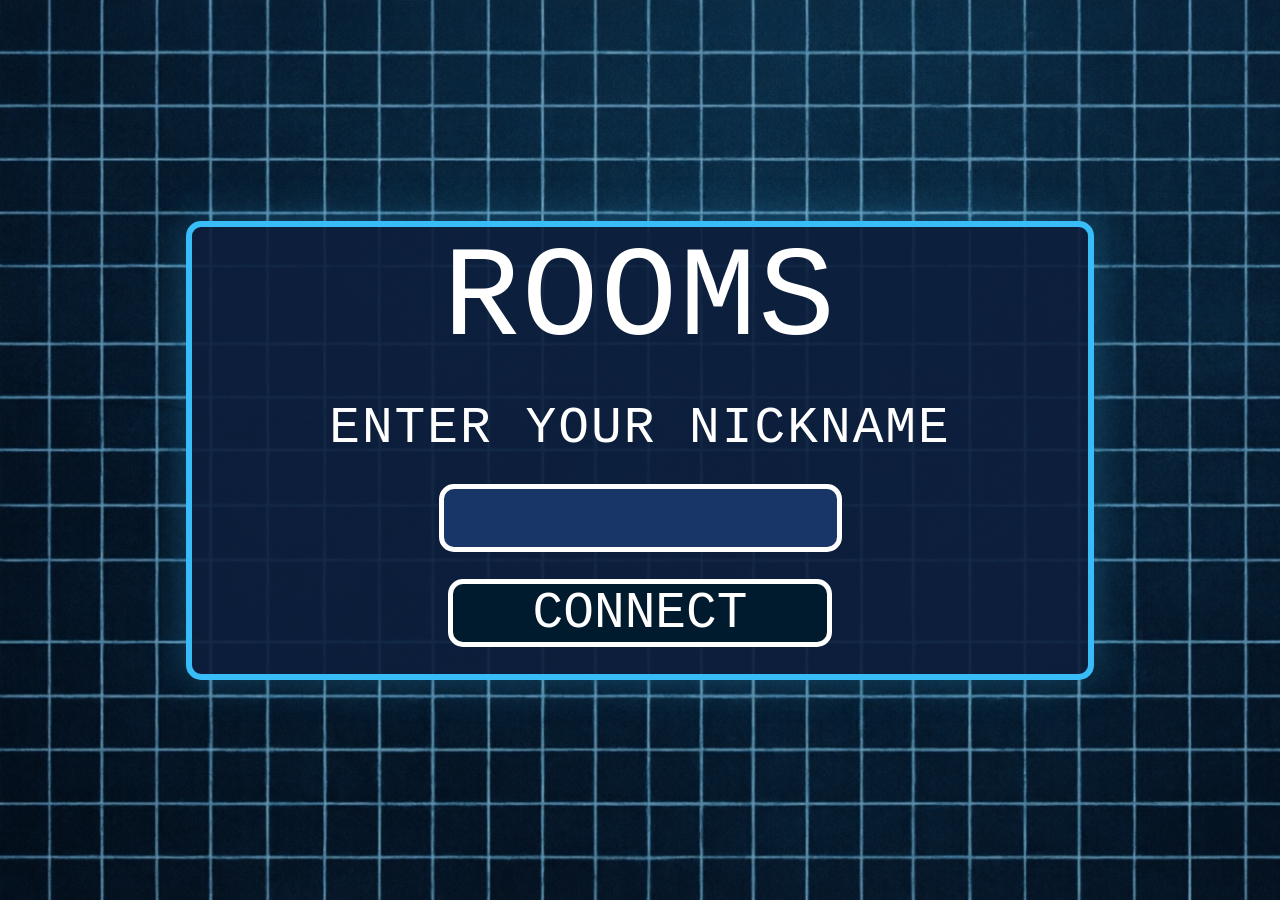
<file: frontend/index.html>
<!DOCTYPE html>
<html lang="en">
<head>
    <meta charset="UTF-8">
    <link rel="stylesheet" href="styles.css">
    <link rel="icon" type="image/png" href="assets/images/rooms_preview.png">
    <script type="module" src="logic/main.js"></script>
    <title>Rooms</title>
</head>

<body>
<div class="wrapper-nickname" id="nicknameWrapper">
    <div class="nickname-field">
        <h1>ROOMS</h1>
        <h2>ENTER YOUR NICKNAME</h2>
        <div class="get-nickname">
            <input class="input-nickname" id="nicknameInput" type="text" name="username" maxlength="12" required>
            <button class="button-send-nickname" id="nicknameButton" type="submit">CONNECT</button>
        </div>
    </div>
</div>

<div class="countdown-wrapper" id="countdownWrapper" style="display: none">
    <p class="countdown-timer" id="countdownTimer">5</p>
</div>

<div class="wrapper-lobby" id="lobbyWrapper" style="display: none">
    <div class="lobby-info">
        <h1>ROOMS</h1>
        <div class="lobby-status">
            <h2>LOBBY STATUS</h2>
            <h2>PLAYERS CONNECTED: <span id="playersConnected">0</span></h2>
            <div id="lobbyList" class="lobby-list">
            </div>
        </div>
    </div>
    <div class="wrapper-start-game">
        <div class="weapon-switcher">
            <div class="weapon-display">
                <img id="weaponImage" src="assets/images/g.png" alt="Type weapons">
                <p class="weapon-description" id="weaponDescription"></p>
            </div>
            <button id="changeWeaponBtn" class="weapon-btn">CHANGE WEAPON</button>
        </div>
        <button class="start-game" id="readyButton">READY</button>
    </div>
</div>

<div class="main-game" id="mainGameWrapper" style="display: none">
    <div class="game-info">
        <h1>ROOMS</h1>
        <div class="statistic">
            <h2>STATISTIC</h2>
            <div id="players-list" class="players-list"></div>
        </div>
    </div>
    <div class="wrapper-canvas">
        <canvas id="canvas" class="main__canvas"></canvas>
        <div id="death-screen" class="death-screen" style="display: none">
            <h1 class="death-title">YOU DIED</h1>
            <p class="respawn-text">Respawn in: <span id="respawn-timer">5</span>s</p>
        </div>
    </div>
    <div class="kill-feed-wrapper" id="killFeed"></div>
</div>

<div class="screen-game-over" id="gameOverWrapper" style="display: none">
    <div class="result-info">
        <h1>ROOMS</h1>
        <div class="result-status">
            <h2>RESULT</h2>
            <div id="resultList" class="result-list"></div>
        </div>
    </div>
    <div class="wrapper-game-over-message">
        <p class="game-over-message"></p>
        <button class="restart-game" id="restartGame">RESTART GAME</button>
    </div>
</div>
</body>
</html>
</file>
<file: frontend/styles.css>
body, button, input, p, h1, h2, span {
    font-family: 'Courier New', Courier, monospace;
    user-select: none;
    font-weight: normal;
    margin: 0;
    padding: 0;
}

body {
    background-color: #1f2535;
}

.wrapper-nickname {
    display: flex;
    background-image: url(assets/images/background.png);
    background-size: cover;
    justify-content: center;
    align-content: center;
    min-height: 100vh;
    align-items: center;
}

.wrapper-lobby, .screen-game-over {
    height: 100vh;
    align-items: center;
    justify-content: space-around;
    margin-right: 2vh;
}

.main-game {
    position: relative;
    height: 100vh;
    align-items: center;
    justify-content: space-around;
}

.screen-game {
    width: 100%;
    height: 100%;
    display: flex;
    justify-content: center;
    align-items: center;
}

.wrapper-canvas {
    width: 100%;
    height: 100%;
    position: relative;
    display: flex;
    justify-content: center;
}

.main__canvas {
    max-width: 100%;
    max-height: 100%;
    image-rendering: pixelated;
    display: block;
    object-fit: contain;
    cursor: crosshair;
}

.nickname-field {
    width: 70%;
    height: 50%;
    display: flex;
    justify-content: center;
    flex-direction: column;
    border-radius: 15px;
    gap: 3vh;
    align-items: center;
    background: #0D1F3CE6;
    border: 6px solid #38bdf8;
    box-shadow: 0 0 40px #38bdf84d;
}

.nickname-field h1 {
    color: #ffffff;
    font-size: 10vw;
    letter-spacing: 2px;
}

.nickname-field h2 {
    color: #ffffff;
    font-size: 4vw;
    letter-spacing: 2px;
}

.get-nickname {
    display: flex;
    flex-direction: column;
    gap: 3vh;
    margin-bottom: 3vh;
    align-items: center;
}

.input-nickname {
    background-color: #183768;
    width: 60%;
    font-size: 4vw;
    border: 5px solid #ffffff;
    color: #ffffff;
    border-radius: 15px;
    padding-left: 1vh;
}

.button-send-nickname {
    background-color: #001a2e;
    width: 60%;
    font-size: 4vw;
    color: #ffffff;
    border: 5px solid #ffffff;
    border-radius: 15px;
}

.input-nickname:focus, .button-send-nickname:hover {
    border-color: #38bdf8;
    box-shadow: 0 0 15px #38BDF866;
    outline: none;
}

.weapon-btn:hover{
        background-color: #ffffff;
        border-color: #38bdf8;
        color: #183768;
        transform: scale(1.01);
        box-shadow: 0 0 20px #38BDF899;
}

.game-info, .lobby-info, .result-info {
    width: 40%;
    height: 91%;
    display: flex;
    flex-direction: column;
    align-items: center;
}

.game-info h1, .lobby-info h1, .result-info h1 {
    letter-spacing: 3px;
    color: #ffffff;
    font-size: 6vh;
    text-shadow: 0 0 5px #08082CFF, 0 0 10px #07182e, 0 0 15px #271977, 0 0 20px #3f37ac;
}

.statistic, .lobby-status, .result-status {
    width: 80%;
    height: 100%;
    max-width: 80%;
    border-radius: 15px;
    display: flex;
    flex-direction: column;
    align-items: center;
    overflow: hidden;
    box-sizing: border-box;
    background: #0D1F3CBF;
    border: 4px solid #38bdf8;
    transition: transform 0.3s ease;
}

.statistic h2, .lobby-status h2, .result-status h2 {
    color: #ffffff;
    font-size: 3vh;
    display: inline-block;
    border-bottom: 5px solid #ffffff;
    width: 100%;
    text-align: center;
    text-shadow: 0 0 10px #fff, 0 0 20px #1900ff, 0 0 30px #0084ff;
    border-bottom: 4px solid #38bdf8;
    letter-spacing: 2px;
}

.players-list, .result-list, .lobby-list {
    display: flex;
    flex-direction: column;
    width: 100%;
    margin-top: 5px;
    gap: 10px;
    overflow-y: auto;
    overflow-x: hidden;
    box-sizing: border-box;
}

.player-stat-item, .lobby-list-element, .result-list-element {
    width: 100%;
    font-size: 3vh;
    text-shadow: 0 0 5px #6490FF80, 0 0 10px #1900FF52, 0 0 20px #1900FF66, 0 0 30px #0084ff;
    border-radius: 20px;
    display: flex;
    justify-content: space-around;
    align-items: center;
    flex-direction: column;
    color: #ffffff;
    padding-top: 12px;
    padding-bottom: 12px;
    background: #2720664D;
    border: 2px solid #38BDF84D;
    transition: all 0.3s ease;
}

.player-stat-item.is-me, .lobby-list-element.is-me, .result-list-element.is-me {
    background-color: #00e5ff15;
    border-color: #00e5ff;
    color: #00e5ff;
    font-weight: bold;
}

.player-stat-item:hover, .lobby-list-element:hover, .result-list-element:hover {
    border-color: #38bdf8;
    transform: translateY(-2px);
    box-shadow: 0 4px 12px #38BDF833;
}

.players-list::-webkit-scrollbar, .result-list::-webkit-scrollbar, .lobby-list::-webkit-scrollbar {
    width: 10px;
}

.players-list::-webkit-scrollbar-track, .result-list::-webkit-scrollbar-track, .lobby-list::-webkit-scrollbar-track {
    background: #f1f1f1;
}

.players-list::-webkit-scrollbar-thumb, .result-list::-webkit-scrollbar-thumb, .lobby-list::-webkit-scrollbar-thumb {
    background: #f1f1f1;
    border-radius: 15px;
}

.players-list::-webkit-scrollbar-thumb:hover, .result-list::-webkit-scrollbar-thumb:hover, .lobby-list::-webkit-scrollbar-thumb:hover {
    background: #3e4f74;
}

.weapon-switcher, .weapon-display {
    display: flex;
    align-items: center;
}

.weapon-switcher {
    flex-direction: column;
}

.weapon-display {
    gap: 20px;
    background: #0F172AD9;
    border: 2px solid #38bdf8;
    border-radius: 15px;
    padding: 16px 20px;
    box-shadow: 0 0 15px #38BDF84D;
    max-width: 80%;
}

.weapon-display img {
    height: 28vh;
    border-radius: 15px;
    padding: 4px;
    border: 1px solid #0284c7;
}

.weapon-description {
    font-size: 3vh;
    line-height: 1.3;
    display: flex;
    flex-direction: column;
    color: white;
}

.weapon-title {
    font-size: 5vh;
    font-weight: bold;
    color: #38bdf8;
    letter-spacing: 1px;
    text-shadow: 0 0 8px #38BDF880;
}

.stat {
    color: #94a3b8;
    margin-bottom: 2px;
}

.stat:hover {
    color: #38bdf8;
}

.weapon-btn {
    height: 50%;
    font-size: 4vh;
    color: white;
    background-color: #0d1f3c;
    border: 5px solid #1c2275;
    border-radius: 15px;
    cursor: pointer;
}

.weapon-btn:disabled {
    background-color: #090e18;
    border-color: #2a344a;
    color: #64748b;
    cursor: not-allowed;
    opacity: 0.6;
}

.wrapper-start-game, .wrapper-game-over-message {
    display: flex;
    justify-content: center;
    align-items: center;
    width: 100%;
    height: 90%;
    border: 5px solid #ffffff;
    border-radius: 15px;
    background-image: url('assets/images/background.png');
    flex-direction: column;
    gap: 5vh;
}

.start-game, .restart-game {
    font-size: 7vh;
    color: #1c1e6e;
    border: 5px solid #1c2275;
    border-radius: 15px;
    cursor: pointer;
    letter-spacing: 3px;
    transition: all 0.2s ease-in-out;
}

.start-game:hover, .restart-game:hover, .button-send-nickname:hover {
    background-color: #183768;
    border-color: #38bdf8;
    color: #ffffff;
    transform: scale(1.01);
    box-shadow: 0 0 20px #38BDF899;
}

.start-game:active, .restart-game:active, .weapon-btn:active{
    box-shadow: 0 0 10px #38BDF899;
}

.death-screen {
    position: absolute;
    display: none;
    top: 0;
    left: 0;
    width: 100%;
    height: 100%;
    background-color: #0A1628D9;
    flex-direction: column;
    justify-content: center;
    align-items: center;
}

.death-title {
    color: #ff4444;
    font-size: 10vh;
    letter-spacing: 5px;
}

.respawn-text {
    color: #00e5ff;
    font-size: 5vh;
    letter-spacing: 2px;
}

#respawn-timer {
    font-size: 6vh;
    color: #ffffff;
}

.countdown-wrapper {
    background-color: rgba(0, 0, 0, 0.64);
    position: absolute;
    height: 100vh;
    width: 100vw;
    display: flex;
    align-items: center;
    justify-content: space-around;
}

.countdown-timer {
    font-size: 35vh;
    color: #ffffff;
}

.kill-feed-wrapper {
    position: absolute;
    display: flex;
    flex-direction: column;
    top: 100px;
    right: 0;
    gap: 10px;
    max-width: 300px;
    min-width: 300px;
    overflow-x: hidden;
}

.kill-feed-element {
    display: flex;
    gap: 10px;
    justify-content: space-around;
    align-items: center;
    border: 5px solid #0a0c30;
    box-shadow: 0 0 15px #0a0c30;
    border-radius: 25px;
    padding: 0 10px;
    background: #1c2275;
    opacity: 0;
    transform: translateX(100px);

    transition: all 0.4s ease;
}

.kill-feed-element.show {
    min-height: 30px;
    opacity: 0.8;
    transform: translateX(0);
}

.kill-feed-element.me {
    border: 5px solid red;
    box-shadow: 0 0 15px maroon;
}

.kill-feed-gun-image {
    width: 50px;
    opacity: 1;
}

.kill-feed-player-text {
    color: #FFFFFF;
    overflow: hidden;
    text-overflow: ellipsis;
    text-wrap: nowrap;
}

.kill-feed-player-text.me {
    color: #ff4444;
}

.screen-game-over {
    width: 100%;
}

.wrapper-game-over-message {
    width: 40%;
    height: 30%;
    gap: 0;
    margin-right: 5vh;
}

.result-info {
    width: 100%;
}
</file>
